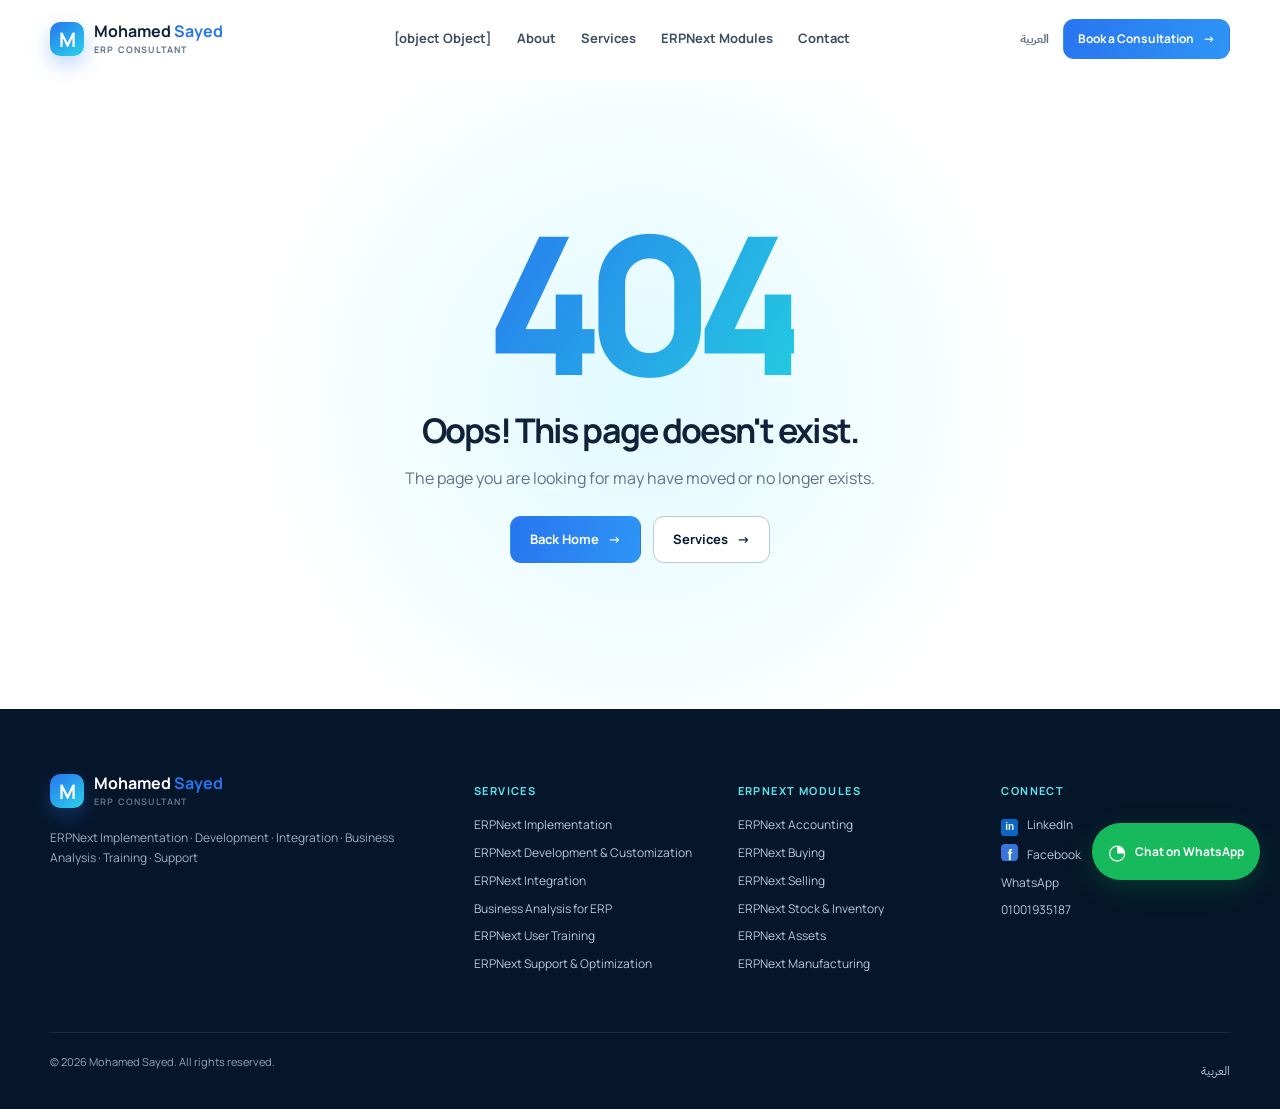
<file: index.html>
<!doctype html>
<html lang="en" dir="ltr">

<head>
  <meta charset="UTF-8" />
  <meta name="viewport" content="width=device-width, initial-scale=1.0" />
  <meta name="theme-color" content="#07182f" />
  <meta name="description"
    content="Mohamed Sayed is an ERPNext consultant for implementation, development, integrations, analysis, training, and support." />
  <meta property="og:type" content="website" />
  <meta property="og:title" content="Mohamed Sayed — ERP Consultant" />
  <meta property="og:description" content="ERPNext solutions built around your business." />
  <meta name="twitter:card" content="summary_large_image" />

<link rel="icon" type="image/jpeg" href="./favicon.jpeg">
  
  <link rel="canonical" href="./" />

  <title>Mohamed Sayed — ERP Consultant</title>

  <link rel="preconnect" href="https://fonts.googleapis.com" />
  <link rel="preconnect" href="https://fonts.gstatic.com" crossorigin />

  <link
    href="https://fonts.googleapis.com/css2?family=IBM+Plex+Sans+Arabic:wght@400;500;600;700&family=Manrope:wght@400;500;600;700;800&display=swap"
    rel="stylesheet"
  />

  <link rel="stylesheet" href="./style.css" />
  <link rel="stylesheet" href="./clients.css" />
  <link rel="stylesheet" href="./enhancements.css" />

  <script type="application/ld+json" id="structured-data"></script>
</head>

<body>
  <a class="skip-link" href="#main">Skip to content</a>

  <div id="app">
    <div class="boot">
      <span></span>
      <span></span>
      <span></span>
    </div>
  </div>

  <script type="module" src="./app.js"></script>
  <script src="./sheets.js" defer></script>
</body>

</html>
</file>
<file: style.css>
:root{--navy:#07182f;--navy2:#0b2343;--ink:#10213a;--muted:#617188;--line:#dce5ef;--paper:#f8fbff;--cyan:#28d3e9;--blue:#2875ef;--radius:18px;--wrap:1180px}*{box-sizing:border-box}html{scroll-behavior:smooth}body{margin:0;background:#fff;color:var(--ink);font-family:Manrope,"IBM Plex Sans Arabic",sans-serif;font-size:16px;line-height:1.65}html[dir=rtl] body{font-family:"IBM Plex Sans Arabic",Manrope,sans-serif}.wrap{width:min(calc(100% - 40px),var(--wrap));margin-inline:auto}a{color:inherit;text-decoration:none}.skip-link{position:fixed;z-index:99;top:-70px;inset-inline-start:18px;background:#fff;color:#000;padding:9px 13px;border-radius:6px}.skip-link:focus{top:12px}.site-header{position:sticky;z-index:20;top:0;background:rgba(255,255,255,.84);border-bottom:1px solid transparent;backdrop-filter:blur(16px);transition:.25s}.site-header.scrolled{border-color:var(--line);box-shadow:0 7px 22px #07182f0d}.navbar{height:78px;display:flex;align-items:center;justify-content:space-between;gap:24px}.brand{display:flex;align-items:center;gap:10px;font-weight:700;line-height:1.05;white-space:nowrap}.brand b{color:var(--blue)}.brand small{font-size:9px;color:var(--muted);display:block;letter-spacing:.13em;text-transform:uppercase;margin-top:5px}.brand-mark{display:grid;place-items:center;width:34px;height:34px;border-radius:10px;background:linear-gradient(145deg,var(--blue),var(--cyan));color:#fff;font-size:20px;box-shadow:0 8px 20px #2875ef4d}.nav-links{display:flex;align-items:center;gap:25px;font-size:13px;font-weight:700}.nav-links a{position:relative;color:#3e4d61}.nav-links a:after{content:"";position:absolute;bottom:-8px;inset-inline:0;height:2px;background:var(--blue);transform:scaleX(0);transition:.2s}.nav-links a:hover,.nav-links a.active{color:var(--blue)}.nav-links a.active:after{transform:scaleX(1)}.nav-actions{display:flex;align-items:center;gap:14px}.language{font-size:12px;color:var(--muted);font-weight:700}.button{display:inline-flex;justify-content:center;align-items:center;gap:9px;border-radius:11px;padding:12px 19px;font-weight:700;font-size:13px;border:1px solid transparent;transition:transform .22s,box-shadow .22s,background .22s;cursor:pointer}.button:hover{transform:translateY(-2px);box-shadow:0 10px 20px #07182f22}.button:hover .arrow{transform:translateX(3px)}[dir=rtl] .button:hover .arrow{transform:translateX(-3px)}.arrow{transition:transform .2s}.primary,.nav-cta{background:linear-gradient(105deg,var(--blue),#2e95f6);color:#fff}.nav-cta{padding:9px 14px;font-size:12px}.secondary{border-color:#b8c7da;color:var(--navy);background:#fff}.light{background:#fff;color:var(--navy)}.menu-toggle{display:none;border:0;background:none;width:34px;height:34px;padding:5px}.menu-toggle i{display:block;width:100%;height:2px;background:var(--ink);margin:5px 0}.hero{position:relative;overflow:hidden;background:var(--navy);color:#fff;min-height:610px;padding:98px 0 70px}.hero:before{content:"";position:absolute;inset:0;background:radial-gradient(circle at 80% 30%,#1d62bf77,transparent 31%),radial-gradient(circle at 33% 100%,#078de733,transparent 27%)}.hero-grid{position:relative;display:grid;grid-template-columns:1.02fr .98fr;align-items:center;gap:40px}.eyebrow{display:block;color:#0bbcd6;font-size:11px;letter-spacing:.16em;font-weight:800;text-transform:uppercase;margin-bottom:16px}.hero h1,.page-hero h1,.not-found h1{font-size:clamp(2.35rem,4.6vw,4.6rem);line-height:1.08;letter-spacing:-.055em;margin:0;max-width:730px}.hero p{color:#cbd9eb;max-width:620px;font-size:18px;margin:25px 0 30px}.hero-actions{display:flex;gap:12px;flex-wrap:wrap}.hero-glow{position:absolute;width:400px;height:400px;border-radius:50%;background:#18d4ea22;filter:blur(50px);inset-inline-start:-170px;bottom:-250px}.erp-visual{position:relative;aspect-ratio:1.18;width:min(100%,520px);margin-inline:auto}.erp-visual svg{position:absolute;inset:0;width:100%;height:100%}.erp-visual path{stroke:#51dceb75;stroke-width:1.3;stroke-dasharray:5 6;animation:dash 12s linear infinite}.orbit{position:absolute;left:50%;top:50%;border:1px solid #6cdbef2e;border-radius:50%;transform:translate(-50%,-50%)}.orbit-one{width:72%;height:54%;transform:translate(-50%,-50%) rotate(-26deg)}.orbit-two{width:81%;height:67%;transform:translate(-50%,-50%) rotate(29deg)}.erp-core{position:absolute;top:50%;left:50%;z-index:1;display:grid;place-content:center;text-align:center;width:138px;height:138px;transform:translate(-50%,-50%);background:linear-gradient(145deg,#164a8e,#0c2b56);border:1px solid #60e7f6a6;border-radius:50%;box-shadow:0 0 0 12px #54dce10c,0 0 45px #14b6de57}.erp-core b{font-size:15px}.erp-core small{font-size:9px;color:#a9cbe9;margin-top:4px}.pulse{position:absolute;inset:-9px;border:1px solid #3ee1edaa;border-radius:50%;animation:pulse 2.5s infinite}.system-node{position:absolute;z-index:2;padding:7px 10px;border:1px solid #61d4e761;border-radius:7px;background:#0c2b56dd;box-shadow:0 8px 25px #0002;color:#eaf8ff;font-size:10px;font-weight:700}.node-0{top:16%;left:2%}.node-1{top:16%;right:2%}.node-2{top:53%;left:0}.node-3{top:53%;right:0}.node-4{bottom:8%;left:12%}.node-5{bottom:8%;right:12%}.section{padding:105px 0}.tint{background:var(--paper);border-block:1px solid #edf2f7}.section-heading{max-width:700px;margin-bottom:45px}.section-heading h2,.cta-inner h2{font-size:clamp(2rem,3.4vw,3.25rem);line-height:1.14;letter-spacing:-.045em;margin:0 0 16px}.section-heading p{color:var(--muted);margin:0}.section-heading.split{max-width:none;display:flex;justify-content:space-between;gap:40px}.section-heading.split>p{max-width:430px;padding-top:27px}.cards{display:grid;grid-template-columns:repeat(3,1fr);gap:16px}.card{padding:28px;border:1px solid var(--line);border-radius:var(--radius);background:#fff;transition:transform .25s,border-color .25s,box-shadow .25s}.card:hover{transform:translateY(-5px);border-color:#56bad5;box-shadow:0 18px 35px #1f569c13}.card-icon{display:grid;place-items:center;width:42px;height:42px;border-radius:11px;background:#e8f8fc;color:#087eaa;font-size:21px;margin-bottom:21px}.card h3,.module-card h2,.module-card h3,.why-card h3,.timeline-item h3{font-size:18px;line-height:1.25;margin:0 0 10px;letter-spacing:-.025em}.card p,.module-card p,.why-card p,.timeline-item p{color:var(--muted);font-size:13px;margin:0}.text-link{display:inline-flex;align-items:center;gap:7px;margin-top:23px;color:var(--blue);font-size:12px;font-weight:800}.module-grid{display:grid;grid-template-columns:repeat(5,1fr);gap:13px}.module-card{display:block;padding:20px;border-radius:13px;border:1px solid var(--line);background:#fff;transition:.25s}.module-card:hover{transform:translateY(-4px);border-color:#60c6df;box-shadow:0 13px 28px #215b9714}.module-card>span{color:#168cb5;font-size:22px}.module-card h2,.module-card h3{font-size:14px;margin:13px 0 8px}.module-card p{font-size:11px;display:-webkit-box;-webkit-line-clamp:3;-webkit-box-orient:vertical;overflow:hidden}.center{text-align:center;margin-top:35px}.why-grid{display:grid;grid-template-columns:repeat(3,1fr);gap:1px;background:var(--line);border:1px solid var(--line);border-radius:var(--radius);overflow:hidden}.why-card{background:#fff;padding:29px}.why-card>span{display:block;color:#37bdd1;font-size:12px;font-weight:800;margin-bottom:28px}.process-section{background:linear-gradient(155deg,#06162c,#0b2e57);color:#fff}.process-section .section-heading h2{color:#fff}.timeline{display:grid;grid-template-columns:repeat(3,1fr);gap:36px 24px;position:relative}.timeline-item{display:flex;gap:16px}.timeline-item>span{flex:0 0 auto;font-size:11px;color:#54dfe9;border:1px solid #4bd9e46e;width:34px;height:27px;display:grid;place-items:center;border-radius:6px}.timeline-item h3{color:#fff}.timeline-item p{color:#b1c4dc}.home-cta,.global-cta{background:linear-gradient(105deg,#1b6ce5,#24c5df);color:#fff;padding:72px 0}.cta-inner{display:flex;align-items:center;justify-content:space-between;gap:35px}.cta-inner .eyebrow{color:#cbfdff}.cta-inner h2{max-width:660px;margin-bottom:10px}.cta-inner p{margin:0;max-width:640px;color:#e4fbff}.page-hero{background:linear-gradient(120deg,#07182f,#0b315e);color:#fff;padding:100px 0 82px}.page-hero p{max-width:670px;color:#c7dbf1;font-size:18px;margin:20px 0 0}.content-section{padding:50px 0 105px}.breadcrumb{display:flex;gap:9px;align-items:center;flex-wrap:wrap;color:var(--muted);font-size:12px;margin-bottom:55px}.breadcrumb a:hover{color:var(--blue)}.breadcrumb strong{color:var(--ink)}.prose{max-width:800px}.prose p{font-size:17px;color:#53637a;margin:0 0 22px}.prose .lead{font-size:22px;line-height:1.65;color:#233752}.prose h2{font-size:25px;line-height:1.2;margin:44px 0 19px}.feature-list{list-style:none;padding:0;margin:0;display:grid;grid-template-columns:repeat(2,1fr);gap:10px 20px}.feature-list li{padding:11px 0;border-bottom:1px solid var(--line);font-size:14px}.feature-list li:before{content:'✓';color:#119eb8;font-weight:800;margin-inline-end:10px}.benefit{padding:24px 27px;background:#edfaff;border-inline-start:3px solid var(--cyan);border-radius:0 12px 12px 0;color:#17435b;font-weight:600}.related{display:flex;gap:9px;flex-wrap:wrap}.related a{background:#f0f5fb;border:1px solid var(--line);padding:8px 11px;border-radius:7px;font-size:12px;font-weight:700;transition:.2s}.related a:hover{background:#e0faff;color:#087eaa}.note{font-size:13px!important;background:#fff8e6;padding:14px 17px;border-radius:9px;color:#74581d!important}.flow{display:flex;align-items:center;justify-content:center;gap:13px;margin:35px 0;padding:28px 15px;background:var(--navy);color:#fff;border-radius:14px;font-size:13px;flex-wrap:wrap}.flow span{padding:7px 10px;border:1px solid #5fc7dc66;border-radius:6px}.flow b{color:var(--cyan)}.about-grid{display:grid;grid-template-columns:340px 1fr;gap:80px;align-items:start}.portrait-abstract{height:360px;position:relative;display:grid;place-items:center;background:linear-gradient(135deg,#0a2750,#147cbb);border-radius:var(--radius);overflow:hidden;color:#fff}.portrait-abstract span{font-size:125px;font-weight:800;letter-spacing:-.1em;z-index:1}.portrait-abstract i{position:absolute;width:260px;height:260px;border:1px solid #90effa57;border-radius:50%}.portrait-abstract i:nth-child(2){transform:translate(50px,-100px)}.portrait-abstract i:nth-child(3){transform:translate(-140px,130px)}.portrait-abstract i:nth-child(4){width:100px;height:100px;transform:translate(120px,130px)}.stats{display:flex;gap:28px;margin-top:38px;padding-top:25px;border-top:1px solid var(--line)}.stats b{display:block;font-size:17px}.stats span{display:block;color:var(--muted);font-size:12px}.contact-grid{display:grid;grid-template-columns:minmax(0,1fr) 340px;gap:65px}.contact-form{padding:30px;border:1px solid var(--line);border-radius:var(--radius);box-shadow:0 15px 35px #1c55900d}.form-row{display:grid;grid-template-columns:1fr 1fr;gap:16px}.contact-form label{display:block;font-size:12px;font-weight:700;margin-bottom:16px}.contact-form input,.contact-form select,.contact-form textarea{display:block;width:100%;font:inherit;font-size:14px;color:var(--ink);margin-top:7px;padding:11px 12px;border-radius:8px;border:1px solid #cbd7e4;background:#fff;outline:none;transition:.2s}.contact-form textarea{resize:vertical}.contact-form input:focus,.contact-form select:focus,.contact-form textarea:focus{border-color:var(--blue);box-shadow:0 0 0 3px #2875ef18}.contact-form [aria-invalid=true]{border-color:#c83434}.field-error{color:#b61f1f;display:block;font-size:10px;height:13px;margin-top:2px}.submit{border:0}.form-success{color:#087a50!important;font-weight:700;font-size:13px!important;margin-top:17px!important}.contact-aside{align-self:start;padding:30px;background:var(--navy);color:#fff;border-radius:var(--radius)}.contact-aside h2{margin:0;font-size:25px}.contact-aside p{color:#bad0e9;margin:4px 0 22px}.contact-aside a{display:block;border-top:1px solid #ffffff1f;padding:12px 0;font-size:13px;transition:.2s}.contact-aside a:hover{color:var(--cyan)}.footer{background:#06162a;color:#d3e1f0;padding-top:65px}.footer-grid{display:grid;grid-template-columns:1.7fr 1fr 1fr 1fr;gap:35px}.footer .brand{color:#fff}.footer p{color:#97afc8;font-size:12px;margin:20px 0}.footer h3{font-size:11px;color:#60e5ed;letter-spacing:.13em;text-transform:uppercase;margin:8px 0 15px}.footer a:not(.brand){display:block;color:#b6c8db;font-size:12px;margin:8px 0}.footer a:not(.brand):hover{color:#fff}.footer-bottom{margin-top:50px;padding:20px 0;border-top:1px solid #ffffff18;font-size:11px;color:#8ba5bd;display:flex;justify-content:space-between}.whatsapp{position:fixed;z-index:15;bottom:20px;inset-inline-end:20px;display:flex;align-items:center;gap:9px;background:#16b95c;color:#fff;border-radius:100px;padding:11px 16px;box-shadow:0 8px 24px #0b7e3f4d;font-size:12px;transition:.2s}.whatsapp:hover{transform:translateY(-2px)}.whatsapp span{font-size:21px}.back-top{position:fixed;z-index:15;bottom:21px;inset-inline-start:21px;width:39px;height:39px;border:1px solid var(--line);border-radius:50%;background:#fff;color:var(--blue);opacity:0;visibility:hidden;transition:.2s}.back-top.show{opacity:1;visibility:visible}.not-found{min-height:70vh;display:grid;place-items:center;text-align:center;background:radial-gradient(circle,#dffaff,#fff 54%)}.not-found .wrap{max-width:600px}.error-code{font-size:clamp(7rem,20vw,12rem);font-weight:800;letter-spacing:-.1em;line-height:.8;background:linear-gradient(120deg,#2875ef,#24cfe0);background-clip:text;-webkit-background-clip:text;color:transparent}.not-found h1{font-size:34px;margin:30px auto 10px}.not-found p{color:var(--muted);margin-bottom:25px}.not-found .hero-actions{justify-content:center}.boot{height:100vh;background:var(--navy);display:grid;place-content:center;grid-auto-flow:column;gap:8px}.boot span{height:8px;width:8px;border-radius:50%;background:var(--cyan);animation:blink 1s infinite alternate}.boot span:nth-child(2){animation-delay:.15s}.boot span:nth-child(3){animation-delay:.3s}.reveal{opacity:0;transform:translateY(18px);transition:opacity .55s ease,transform .55s ease}.reveal.visible{opacity:1;transform:none}.animate-in{opacity:0;animation:enter .65s forwards}.delay-1{animation-delay:.12s}.delay-2{animation-delay:.24s}.delay-3{animation-delay:.36s}@keyframes enter{to{opacity:1;transform:none}}@keyframes pulse{0%,100%{transform:scale(.92);opacity:.9}50%{transform:scale(1.1);opacity:.15}}@keyframes dash{to{stroke-dashoffset:-110}}@keyframes blink{to{transform:translateY(-8px);opacity:.35}}@media(max-width:900px){.nav-links{gap:15px}.nav-cta{display:none}.hero{min-height:auto}.hero-grid{grid-template-columns:1fr}.erp-visual{max-width:440px}.cards{grid-template-columns:repeat(2,1fr)}.module-grid{grid-template-columns:repeat(3,1fr)}.about-grid{gap:40px}.footer-grid{grid-template-columns:1.5fr 1fr 1fr}.footer-grid>div:last-child{grid-column:2/4}.contact-grid{gap:30px;grid-template-columns:1fr 290px}}@media(max-width:650px){.wrap{width:min(calc(100% - 32px),var(--wrap))}.navbar{height:68px}.nav-links{position:fixed;z-index:19;top:68px;inset-inline:16px;display:none;padding:14px;border:1px solid var(--line);border-radius:12px;background:#fff;box-shadow:0 20px 30px #09254b21}.nav-links.open{display:grid}.nav-links a{padding:9px}.nav-links a:after{display:none}.menu-toggle{display:block}.hero{padding:62px 0 50px}.hero p,.page-hero p{font-size:15px}.erp-visual{margin-top:18px}.section{padding:72px 0}.section-heading{margin-bottom:30px}.section-heading.split,.cta-inner{display:block}.section-heading.split>p{padding-top:0}.cards,.why-grid{grid-template-columns:1fr}.module-grid{grid-template-columns:repeat(2,1fr);gap:9px}.module-card{padding:15px}.timeline{grid-template-columns:1fr;gap:27px}.home-cta,.global-cta{padding:55px 0}.cta-inner .button{margin-top:24px}.page-hero{padding:72px 0 55px}.content-section{padding:35px 0 70px}.breadcrumb{margin-bottom:35px}.prose .lead{font-size:18px}.feature-list{grid-template-columns:1fr}.flow{font-size:11px;gap:7px}.about-grid,.contact-grid{grid-template-columns:1fr}.portrait-abstract{height:230px;max-width:320px}.form-row{grid-template-columns:1fr;gap:0}.footer-grid{grid-template-columns:1fr 1fr;gap:25px}.footer-grid>div:first-child{grid-column:1/3}.footer-grid>div:last-child{grid-column:auto}.footer-bottom{margin-top:35px}.whatsapp b{display:none}.whatsapp{width:48px;height:48px;justify-content:center;padding:0}.back-top{inset-inline-start:16px;bottom:18px}.hero-actions .button{flex:1}.language{font-size:11px}}@media(prefers-reduced-motion:reduce){*,*:before,*:after{animation-duration:.01ms!important;animation-iteration-count:1!important;scroll-behavior:auto!important;transition-duration:.01ms!important}.reveal{opacity:1;transform:none}}
</file>
<file: clients.css>
.clients-section{position:relative;overflow:hidden;padding:100px 0;background:#071d37;color:#fff}.clients-section:before{content:"";position:absolute;inset:0;opacity:.32;background-image:linear-gradient(#4ed9e21a 1px,transparent 1px),linear-gradient(90deg,#4ed9e21a 1px,transparent 1px);background-size:38px 38px;mask-image:linear-gradient(90deg,transparent,#000 20%,#000 80%,transparent)}.clients-section .wrap{position:relative}.clients-heading{max-width:680px}.clients-heading h2{color:#fff}.clients-heading p{color:#bdcde1}.client-grid{display:grid;grid-template-columns:repeat(4,1fr);gap:14px}.client-card{height:150px;display:grid;place-items:center;padding:22px;border:1px solid #78dae02e;border-radius:14px;background:linear-gradient(145deg,#ffffff0b,#58dbe508);box-shadow:inset 0 1px #fff1;transition:.25s}.client-card:hover{transform:translateY(-4px);background:#ffffff12;border-color:#58dce382}.client-card img{max-width:100%;max-height:88px;object-fit:contain;filter:grayscale(1) brightness(0) invert(1);opacity:.88;transition:.25s}.client-card:hover img{filter:none;opacity:1}.client-card .logo-tawreda{max-height:94px;border-radius:5px}.client-card .logo-conagra{max-height:66px}.client-card .logo-gesc{max-height:63px}.client-name{font-size:17px;font-weight:700;line-height:1.55;text-align:center;color:#e8fbff;max-width:180px}.client-name:before{content:"◈";display:block;color:var(--cyan);font-size:26px;margin-bottom:8px}@media(max-width:900px){.client-grid{grid-template-columns:repeat(2,1fr)}}@media(max-width:650px){.clients-section{padding:72px 0}.client-card{height:125px;padding:15px}.client-card img{max-height:70px}.client-card .logo-tawreda{max-height:76px}.client-card .logo-conagra{max-height:53px}.client-card .logo-gesc{max-height:50px}.client-name{font-size:14px}}
</file>
<file: enhancements.css>
/* Premium icons and client-brand presentation */
.card-icon svg{width:22px;height:22px}.module-card>span{display:flex;align-items:center;height:26px}.module-card>span svg{width:23px;height:23px;stroke-width:1.7}.card:hover .card-icon{background:linear-gradient(135deg,#1c74eb,#28d3e9);color:#fff;box-shadow:0 8px 18px #2875ef38}.module-card:hover>span{color:var(--blue)}.footer a[href*="facebook.com"]:before{content:"f";display:inline-grid;place-items:center;width:17px;height:17px;margin-inline-end:7px;border-radius:4px;background:#3975da;color:#fff;font-family:Arial,sans-serif;font-weight:800;font-size:14px;vertical-align:-1px}.footer a[href*="linkedin.com"]:before{content:"in";display:inline-grid;place-items:center;width:17px;height:17px;margin-inline-end:7px;border-radius:3px;background:#0a66c2;color:#fff;font-family:Arial,sans-serif;font-weight:800;font-size:10px;vertical-align:-1px}.clients-section{background:radial-gradient(circle at 90% 20%,#137bd047,transparent 35%),#071d37}.client-card{background:#fff;border-color:#fff;box-shadow:0 12px 28px #00000024}.client-card:hover{transform:translateY(-6px) scale(1.02);background:#fff;border-color:#64e3eb;box-shadow:0 18px 35px #27cadd42}.client-card img{filter:none;opacity:1}.client-card:hover img{filter:none;transform:scale(1.04)}.client-card .logo-tawreda{max-height:92px}.client-card .logo-conagra{max-height:68px}.client-card .logo-gesc{max-height:66px}.client-name{color:#14365d}.client-name:before{color:#167dda}@media(max-width:650px){.client-card:hover{transform:translateY(-3px)}.client-card .logo-tawreda{max-height:72px}.client-card .logo-conagra{max-height:52px}.client-card .logo-gesc{max-height:52px}}
</file>
